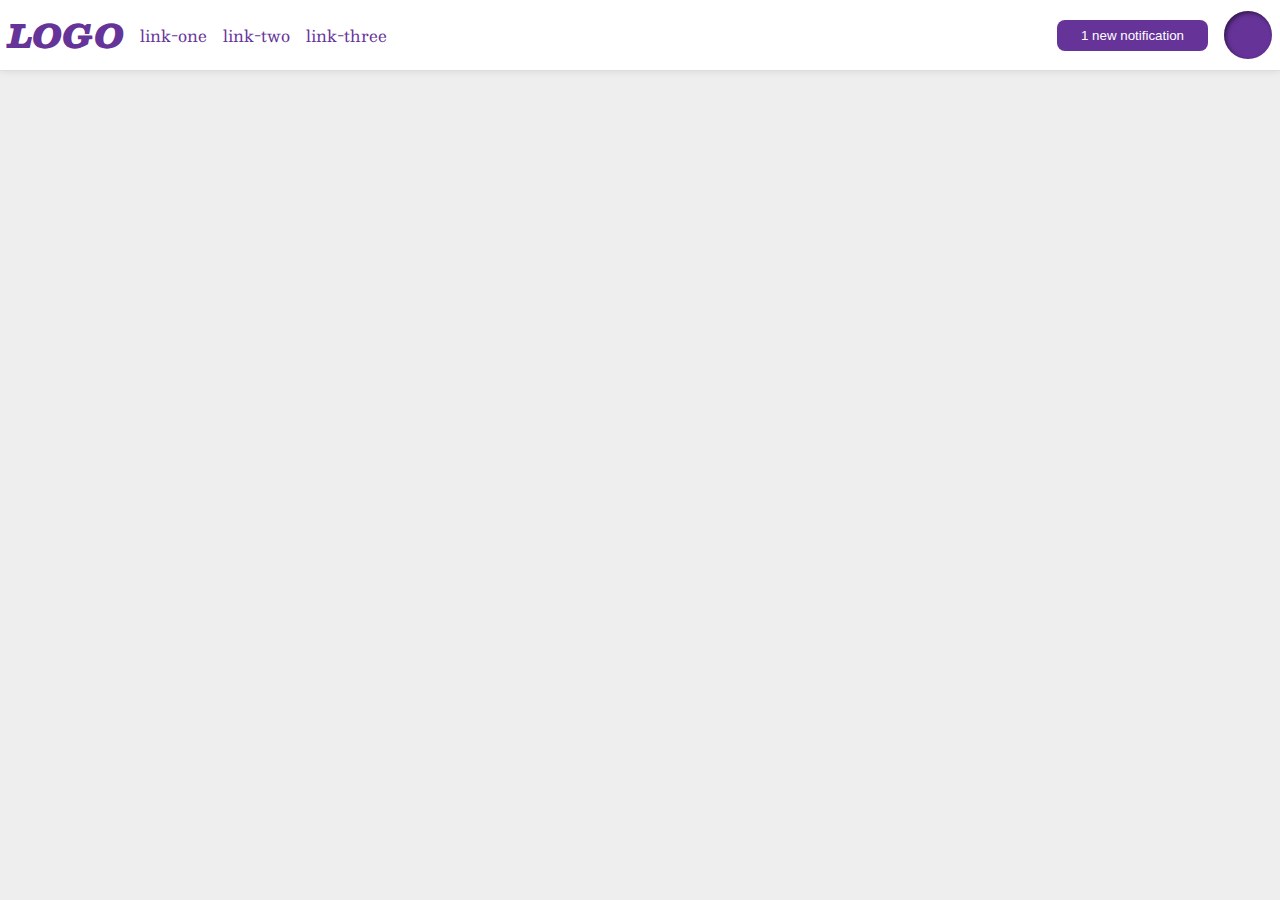
<file: flex/03-flex-header-2/index.html>
<!DOCTYPE html>
<html lang="en">
  <head>
    <meta charset="UTF-8">
    <meta http-equiv="X-UA-Compatible" content="IE=edge">
    <meta name="viewport" content="width=device-width, initial-scale=1.0">
    <title>Flex Header 2</title>
    <link rel="stylesheet" href="style.css">
  </head>
  <body>
    <div class="header">
      <div class="left">
        <div class="logo">
          LOGO
        </div>
        <ul class="links">
          <li><a href="https://google.com">link-one</a></li>
          <li><a href="https://google.com">link-two</a></li>
          <li><a href="https://google.com">link-three</a></li>
        </ul>
      </div>
      <div class="right">
        <button class="notifications">
          1 new notification
        </button>
        <div class="profile-image"></div>
      </div>
    </div>
  </body>
</html>
</file>
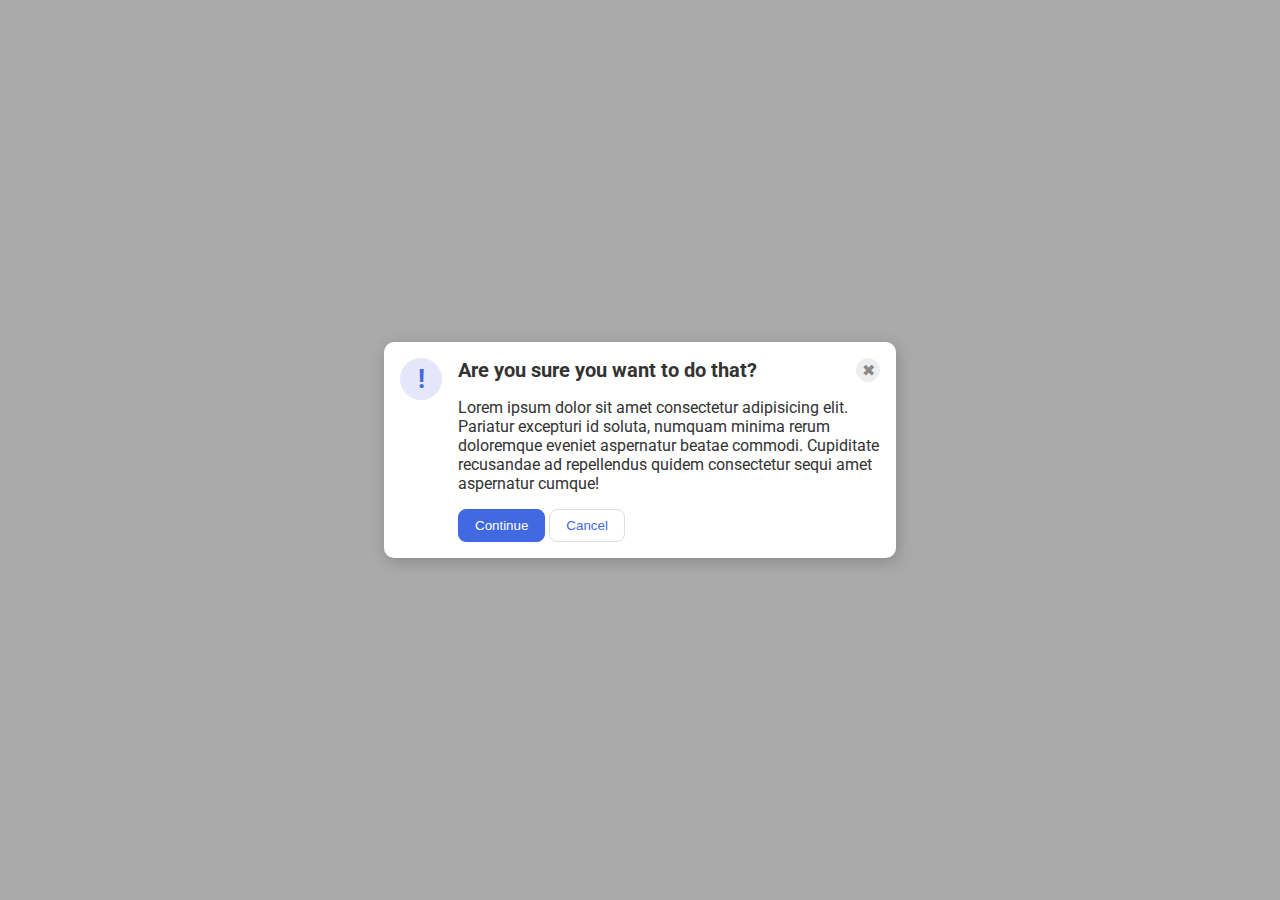
<file: flex/05-flex-modal/index.html>
<!DOCTYPE html>
<html lang="en">
  <head>
    <meta charset="UTF-8">
    <meta http-equiv="X-UA-Compatible" content="IE=edge">
    <meta name="viewport" content="width=device-width, initial-scale=1.0">
    <link rel="stylesheet" href="style.css">
    <title>Modal</title>
  </head>
  <body>
    <div class="modal">
      <div class="left">
        <div class="icon">!</div>
      </div>
      <div class="right">
        <div class="container--header">
          <div class="header">Are you sure you want to do that?</div>
          <button class="close-button">✖</button>
        </div>
        <div class="text">Lorem ipsum dolor sit amet consectetur adipisicing elit. Pariatur excepturi id soluta, numquam minima rerum doloremque eveniet aspernatur beatae commodi. Cupiditate recusandae ad repellendus quidem consectetur sequi amet aspernatur cumque!</div>
        <div class="buttons">
          <button class="continue">Continue</button>
          <button class="cancel">Cancel</button>
        </div>
      </div>
    </div>
  </body>
</html>
</file>
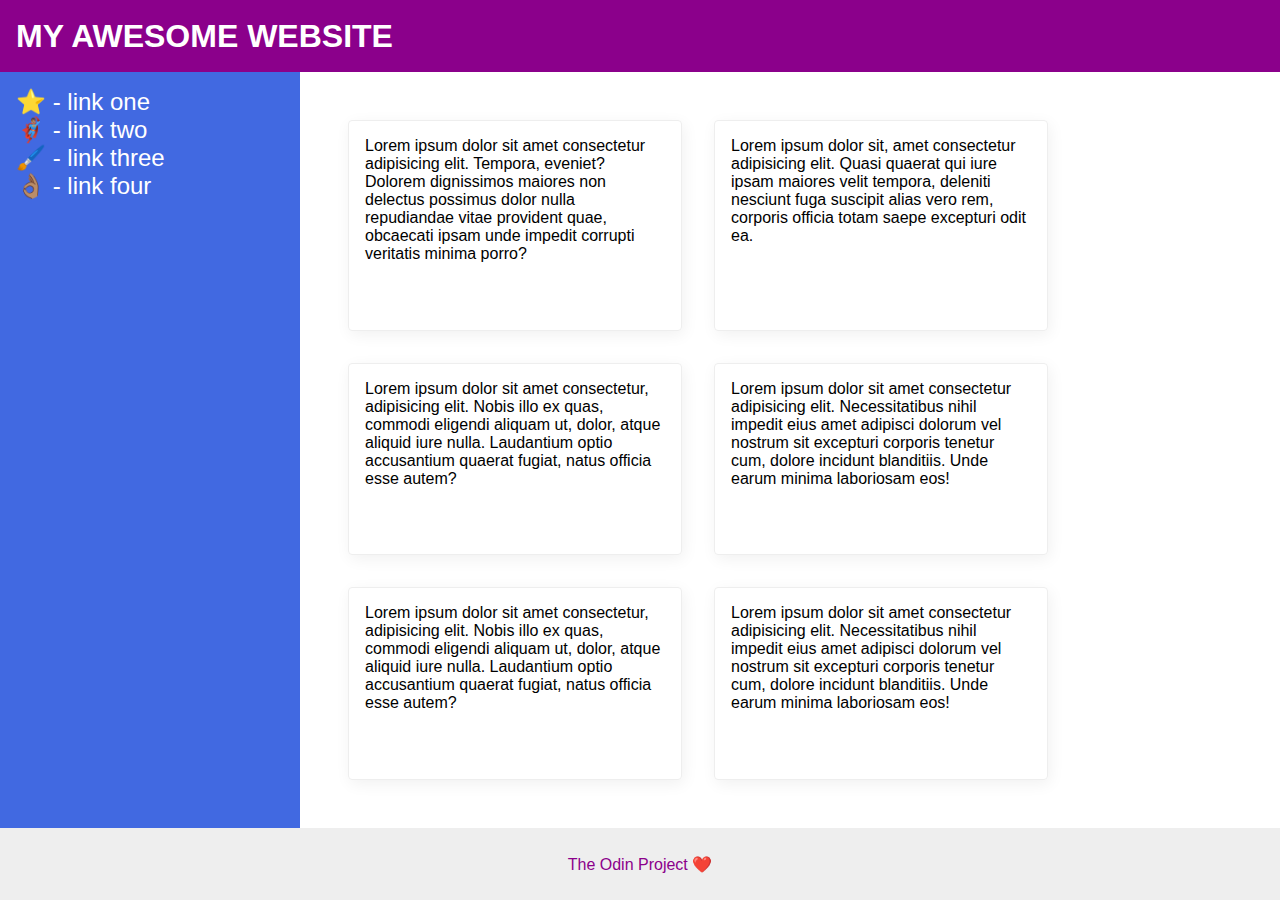
<file: flex/07-flex-layout-2/index.html>
<!DOCTYPE html>
<html lang="en">
  <head>
    <meta charset="UTF-8">
    <meta http-equiv="X-UA-Compatible" content="IE=edge">
    <meta name="viewport" content="width=device-width, initial-scale=1.0">
    <title>The Holy Grail</title>
    <link rel="stylesheet" href="style.css">
  </head>
  <body>
    <div class="header">
      MY AWESOME WEBSITE
    </div>
    
    <div class="content">
      <div class="sidebar">
        <ul>
          <li><a href="#">⭐ - link one</a></li>
          <li><a href="#">🦸🏽‍♂️ - link two</a></li>
          <li><a href="#">🖌️ - link three</a></li>
          <li><a href="#">👌🏽 - link four</a></li>
        </ul>
      </div>
      <div class="container">
        <div class="card">Lorem ipsum dolor sit amet consectetur adipisicing elit. Tempora, eveniet? Dolorem dignissimos maiores non delectus possimus dolor nulla repudiandae vitae provident quae, obcaecati ipsam unde impedit corrupti veritatis minima porro?</div>
        <div class="card">Lorem ipsum dolor sit, amet consectetur adipisicing elit. Quasi quaerat qui iure ipsam maiores velit tempora, deleniti nesciunt fuga suscipit alias vero rem, corporis officia totam saepe excepturi odit ea.</div>
        <div class="card">Lorem ipsum dolor sit amet consectetur, adipisicing elit. Nobis illo ex quas, commodi eligendi aliquam ut, dolor, atque aliquid iure nulla. Laudantium optio accusantium quaerat fugiat, natus officia esse autem?</div>
        <div class="card">Lorem ipsum dolor sit amet consectetur adipisicing elit. Necessitatibus nihil impedit eius amet adipisci dolorum vel nostrum sit excepturi corporis tenetur cum, dolore incidunt blanditiis. Unde earum minima laboriosam eos!</div>
        <div class="card">Lorem ipsum dolor sit amet consectetur, adipisicing elit. Nobis illo ex quas, commodi eligendi aliquam ut, dolor, atque aliquid iure nulla. Laudantium optio accusantium quaerat fugiat, natus officia esse autem?</div>
        <div class="card">Lorem ipsum dolor sit amet consectetur adipisicing elit. Necessitatibus nihil impedit eius amet adipisci dolorum vel nostrum sit excepturi corporis tenetur cum, dolore incidunt blanditiis. Unde earum minima laboriosam eos!</div>
      </div>
    </div>
  
    <div class="footer">
      The Odin Project ❤️
    </div>
  </body>
</html>
</file>
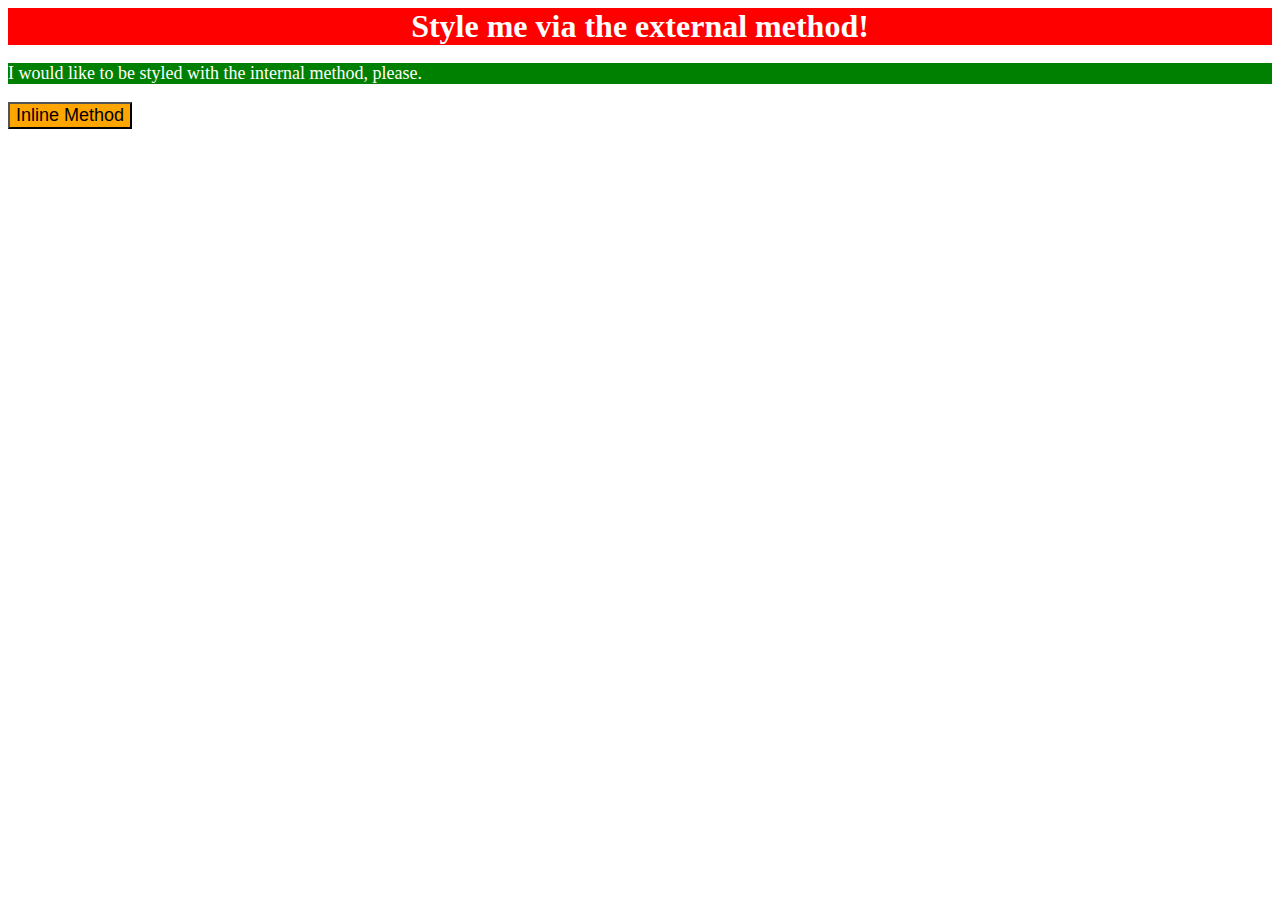
<file: foundations/01-css-methods/index.html>
<!DOCTYPE html>
<html lang="en">
  <head>
    <meta charset="UTF-8">
    <meta http-equiv="X-UA-Compatible" content="IE=edge">
    <meta name="viewport" content="width=device-width, initial-scale=1.0">
    <link rel="stylesheet" href="./styles.css">
    <style>
      p {
        background-color: green;
        color: white;
        font-size: 18px;
      }
    </style>
    <title>Methods for Adding CSS</title>
  </head>
  <body>
    <div>Style me via the external method!</div>
    <p>I would like to be styled with the internal method, please.</p>
    <button style="background-color: orange; font-size: 18px;">Inline Method</button>
  </body>
</html>
</file>
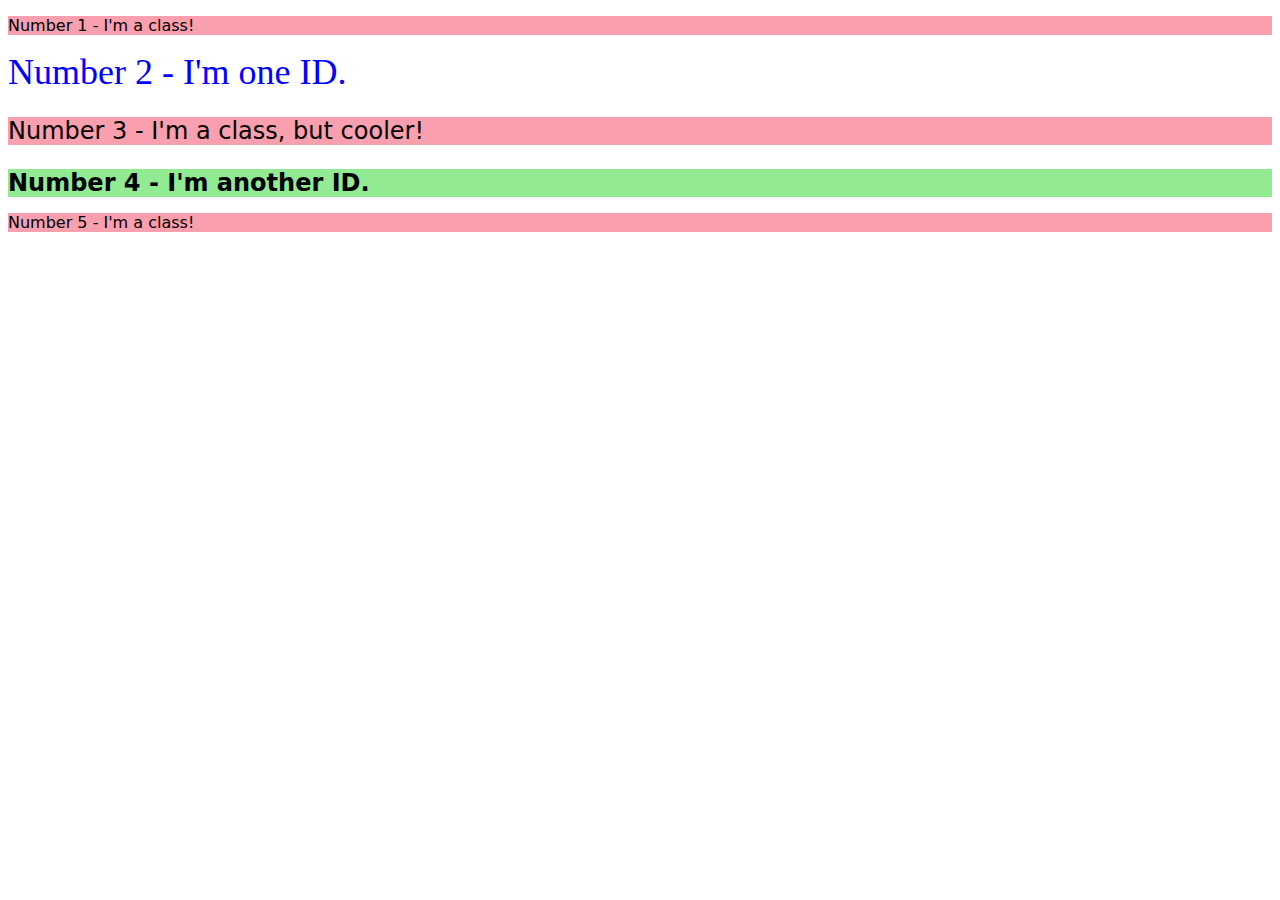
<file: foundations/02-class-id-selectors/index.html>
<!DOCTYPE html>
<html lang="en">
  <head>
    <meta charset="UTF-8">
    <meta http-equiv="X-UA-Compatible" content="IE=edge">
    <meta name="viewport" content="width=device-width, initial-scale=1.0">
    <title>Class and ID Selectors</title>
    <link rel="stylesheet" href="style.css">
  </head>
  <body>
    <p class="odd">Number 1 - I'm a class!</p>
    <div id="number-2">Number 2 - I'm one ID.</div>
    <p class="font-24 odd">Number 3 - I'm a class, but cooler!</p>
    <div class="font-24 odd" id="number-4">Number 4 - I'm another ID.</div>
    <p class="odd">Number 5 - I'm a class!</p>
  </body>
</html>
</file>
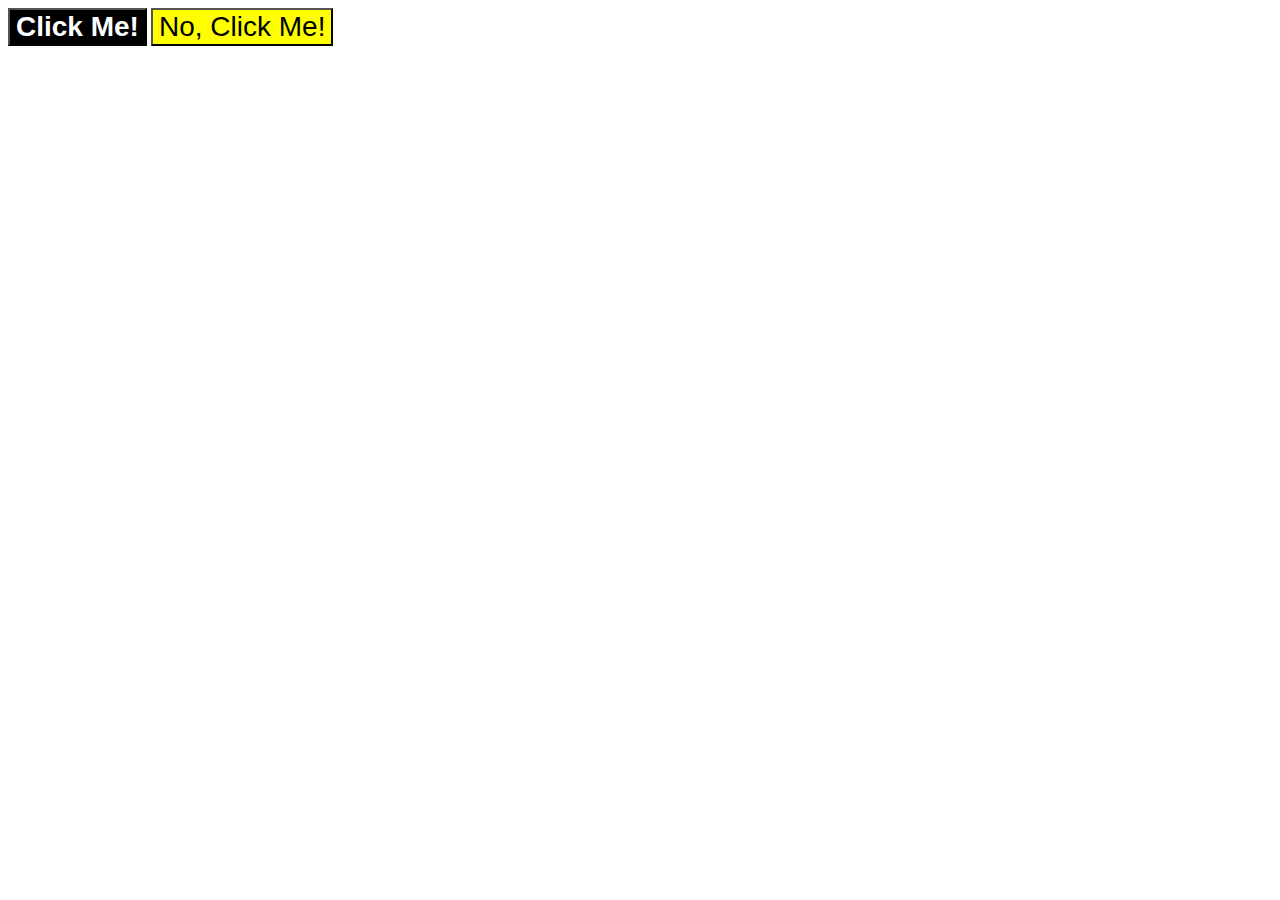
<file: foundations/03-grouping-selectors/index.html>
<!DOCTYPE html>
<html lang="en">
  <head>
    <meta charset="UTF-8">
    <meta http-equiv="X-UA-Compatible" content="IE=edge">
    <meta name="viewport" content="width=device-width, initial-scale=1.0">
    <title>Grouping Selectors</title>
    <link rel="stylesheet" href="style.css">
  </head>
  <body>
    <button class="one">Click Me!</button>
    <button class="two">No, Click Me!</button>
  </body>
</html>
</file>
<file: flex/03-flex-header-2/style.css>
/* this is some magical font-importing.  
you'll learn about it later. */
@import url('https://fonts.googleapis.com/css2?family=Besley:ital,wght@0,400;1,900&display=swap');

body {
  margin: 0;
  background: #eee;
  font-family: Besley, serif;
}

.header {
  background: white;
  border-bottom: 1px solid #ddd;
  box-shadow: 0 0 8px rgba(0,0,0,.1);
  display: flex;
  justify-content: space-between;
  align-items: center;
  padding: 8px;
}

.left,
.right {
  display: flex;
  align-items: center;
  gap: 16px;
}

.profile-image {
  background: rebeccapurple;
  box-shadow: inset 2px 2px 4px rgba(0,0,0,.5);
  border-radius: 50%;
  width: 48px;
  height: 48px;
}

.logo {
  color: rebeccapurple;
  font-size: 32px;
  font-weight: 900;
  font-style: italic;
}

button {
  border: none;
  border-radius: 8px;
  background: rebeccapurple;
  color: white;
  padding: 8px 24px;
}

a {
  /* this removes the line under our links */
  text-decoration: none;
  color: rebeccapurple;
}

ul {
  list-style-type: none;
  padding: 0px;
  margin: 0px;
  display: flex;
  gap: 16px;
}
</file>
<file: flex/05-flex-modal/style.css>
@import url('https://fonts.googleapis.com/css2?family=Roboto:wght@400;700&display=swap');

html, body {
  height: 100%;
}

body {
  font-family: Roboto, sans-serif;
  margin: 0;
  background: #aaa;
  color: #333;
  /* I'll give you this one for free lol */
  display: flex;
  align-items: center;
  justify-content: center;
}

.modal {
  background: white;
  width: 480px;
  border-radius: 10px;
  box-shadow: 2px 4px 16px rgba(0,0,0,.2);
  display: flex;
  padding: 16px;
  gap: 16px;
}

.right {
  display: flex;
  flex-direction: column;
  gap: 16px;
}

.container--header {
  display: flex;
}

.header {
  font-size: 20px;
  font-weight: bold;
  flex: 1;
}

.icon {
  color: royalblue;
  font-size: 26px;
  font-weight: 700;
  background: lavender;
  width: 42px;
  height: 42px;
  border-radius: 50%;
  display: flex;
  align-items: center;
  justify-content: center;
  flex-shrink: 0;
}

.close-button {
  background: #eee;
  border-radius: 50%;
  color: #888;
  font-weight: 400;
  font-size: 16px;
  height: 24px;
  width: 24px;
  display: flex;
  align-items: center;
  justify-content: center;
  border: 1px solid #eee;
  padding: 0;
}

button {
  cursor: pointer;
  padding: 8px 16px;
  border-radius: 8px;
}

button.continue {
  background: royalblue;
  border: 1px solid royalblue;
  color: white;
}

button.cancel {
  background: white;
  border: 1px solid #ddd;
  color: royalblue;
}
</file>
<file: flex/07-flex-layout-2/style.css>
body {
  font-family: -apple-system, BlinkMacSystemFont, 'Segoe UI', Roboto, Oxygen, Ubuntu, Cantarell, 'Open Sans', 'Helvetica Neue', sans-serif;
  margin: 0;
  min-height: 100vh;
  display: flex;
  flex-direction: column;
  justify-content: space-between;
}

.header {
  height: 72px;
  background: darkmagenta;
  color: white;
  font-size: 32px;
  font-weight: 900;
  display: flex;
  align-items: center;
  padding-left: 16px;
}

.content {
  flex: 1;
  display: flex;
}

.footer {
  height: 72px;
  background: #eee;
  color: darkmagenta;
  display: flex;
  justify-content: center;
  align-items: center;
}

.sidebar {
  width: 300px;
  background: royalblue;
  box-sizing: border-box;
  flex-shrink: 0;
  padding: 16px;
}

.container {
  padding: 48px;
  display: flex;
  gap: 32px;
  flex-wrap: wrap;
}

.card {
  border: 1px solid #eee;
  box-shadow: 2px 4px 16px rgba(0,0,0,.06);
  border-radius: 4px;
  width: 300px;
  padding: 16px;
}

ul {
  list-style-type: none;
  padding: 0px;
  margin: 0px;
}

a {
  text-decoration: none;
  font-size: 24px;
  color: white;
}
</file>
<file: foundations/01-css-methods/styles.css>
div {
    background-color: red;
    color: white;
    font-size: 32px;
    text-align: center;
    font-weight: bold;
}
</file>
<file: foundations/02-class-id-selectors/style.css>
.odd {
    background-color: #f99fae;
    font-family: Verdana, "DejaVu Sans", sans-serif;
}

.font-24 {
    font-size: 24px;
}

#number-2 {
    color: #0000ff;
    font-size: 36px;
}

#number-4 {
    background-color: #92ea92;
    font-weight: bold;
}
</file>
<file: foundations/03-grouping-selectors/style.css>
.one,
.two {
    font-size: 28px;
    font-family: Helvetica, "Times New Roman", sans-serif;
}

.one {
    background-color: black;
    color: white;
    font-weight: bold;
}

.two {
    background-color: yellow;
}
</file>
